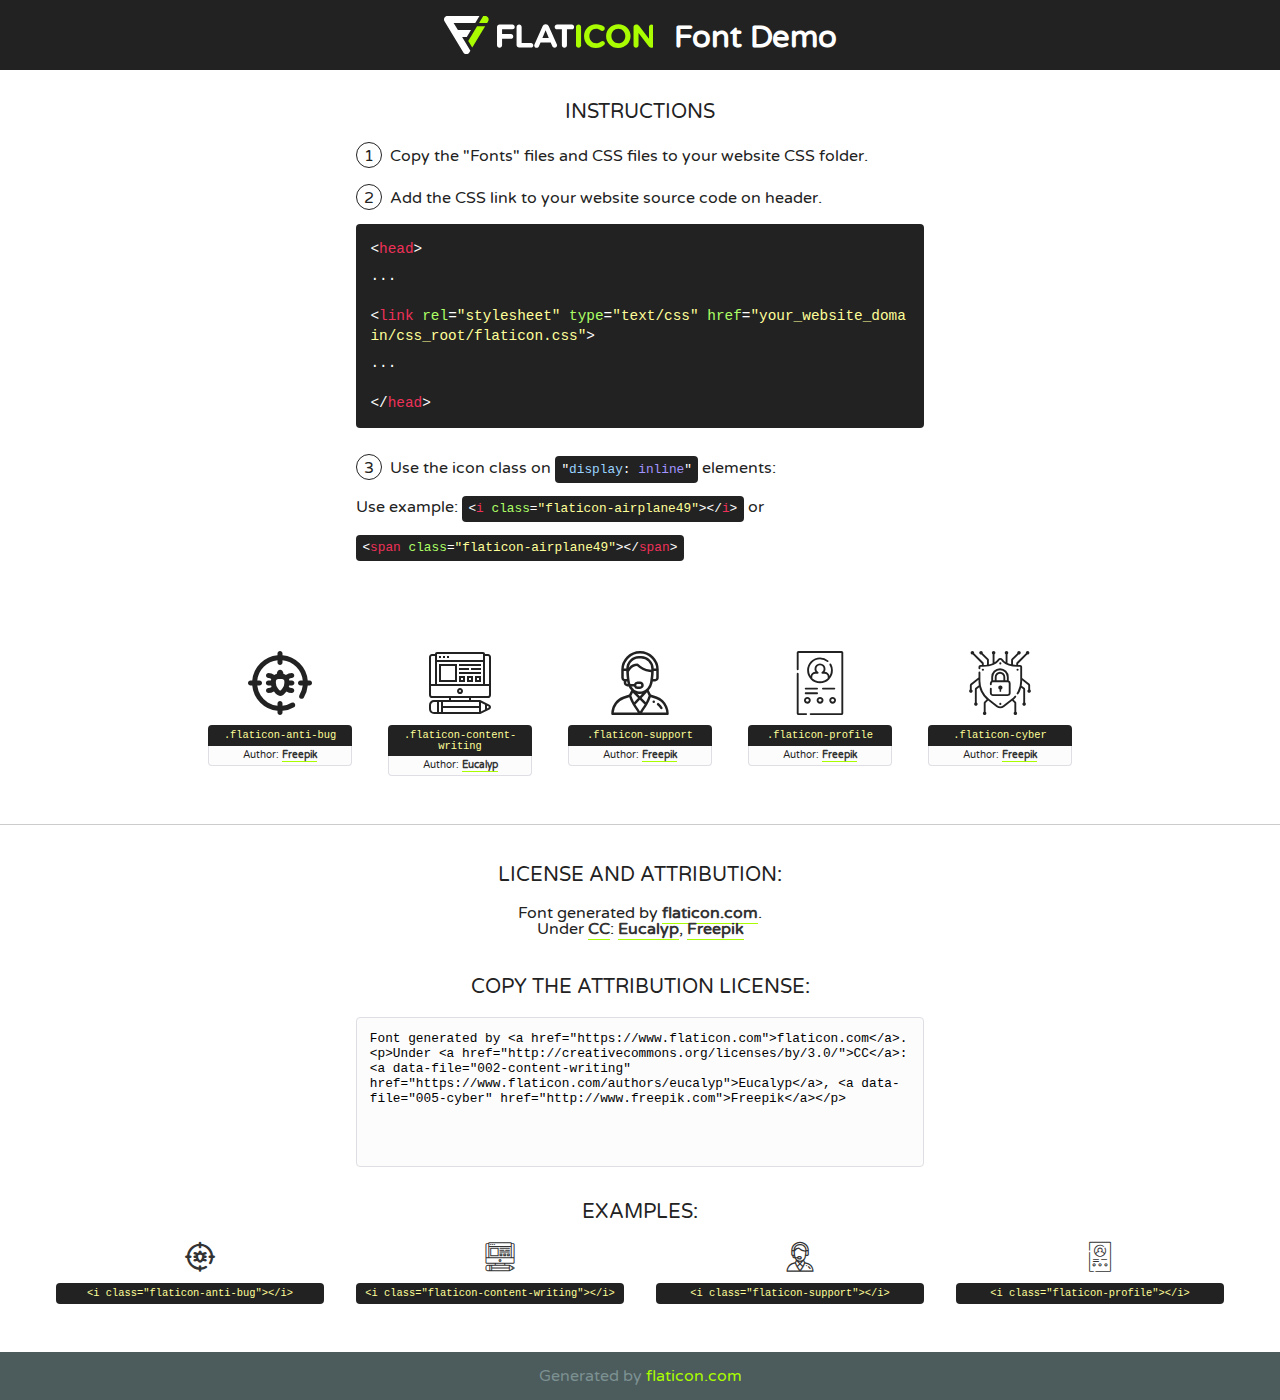
<file: font/flaticon.html>
<!DOCTYPE html>
<!--
  Flaticon icon font: Flaticon
  Creation date: 14/10/2020 05:44
-->
<html>
<!DOCTYPE html>
<html>

<head>
    <title>Flaticon WebFont</title>
    <link href="http://fonts.googleapis.com/css?family=Varela+Round" rel="stylesheet" type="text/css" />
    <link rel="stylesheet" type="text/css" href="flaticon.css">
    <meta charset="UTF-8">
    <style>
    html, body, div, span, applet, object, iframe,
    h1, h2, h3, h4, h5, h6, p, blockquote, pre,
    a, abbr, acronym, address, big, cite, code,
    del, dfn, em, img, ins, kbd, q, s, samp,
    small, strike, strong, sub, sup, tt, var,
    b, u, i, center,
    dl, dt, dd, ol, ul, li,
    fieldset, form, label, legend,
    table, caption, tbody, tfoot, thead, tr, th, td,
    article, aside, canvas, details, embed, 
    figure, figcaption, footer, header, hgroup, 
    menu, nav, output, ruby, section, summary,
    time, mark, audio, video {
        margin: 0;
        padding: 0;
        border: 0;
        font-size: 100%;
        font: inherit;
        vertical-align: baseline;
    }
    /* HTML5 display-role reset for older browsers */
    article, aside, details, figcaption, figure, 
    footer, header, hgroup, menu, nav, section {
        display: block;
    }
    body {
        line-height: 1;
    }
    ol, ul {
        list-style: none;
    }
    blockquote, q {
        quotes: none;
    }
    blockquote:before, blockquote:after,
    q:before, q:after {
        content: '';
        content: none;
    }
    table {
        border-collapse: collapse;
        border-spacing: 0;
    }
    body {
        font-family: 'Varela Round', Helvetica, Arial, sans-serif;
        font-size: 16px;
        color: #222;
    }
    a {
        color: #333;
        border-bottom: 1px solid #a9fd00;
        font-weight: bold;
        text-decoration: none;
    }
    * {
        -moz-box-sizing: border-box;
        -webkit-box-sizing: border-box;
        box-sizing: border-box;
        margin: 0;
        padding: 0;
    }
    [class^="flaticon-"]:before, [class*=" flaticon-"]:before, [class^="flaticon-"]:after, [class*=" flaticon-"]:after {
        font-family: Flaticon;
        font-size: 30px;
        font-style: normal;
        margin-left: 20px;
        color: #333;
    }
    .wrapper {
        max-width: 600px;
        margin: auto;
        padding: 0 1em;
    }
    .title {
        font-size: 1.25em;
        text-align: center;
        margin-bottom: 1em;
        text-transform: uppercase;
    }
    header {
        text-align: center;
        background-color: #222;
        color: #fff;
        padding: 1em;
    }
    header .logo {
        width: 210px;
        height: 38px;
        display: inline-block;
        vertical-align: middle;
        margin-right: 1em;
        border: none;
    }
    header strong {
        font-size: 1.95em;
        font-weight: bold;
        vertical-align: middle;
        margin-top: 5px;
        display: inline-block;
    }
    .demo {
        margin: 2em auto;
        line-height: 1.25em;
    }
    .demo ul li {
        margin-bottom: 1em;
    }
    .demo ul li .num {
        color: #222;
        border-radius: 20px;
        display: inline-block;
        width: 26px;
        padding: 3px;
        height: 26px;
        text-align: center;
        margin-right: 0.5em;
        border: 1px solid #222;
    }
    .demo ul li code {
        background-color: #222;
        border-radius: 4px;
        padding: 0.25em 0.5em;
        display: inline-block;
        color: #fff;
        font-family: Consolas,Monaco,Lucida Console,Liberation Mono,DejaVu Sans Mono,Bitstream Vera Sans Mono,Courier New, monospace;
        font-weight: lighter;
        margin-top: 1em;
        font-size: 0.8em;
        word-break: break-all;
    }
    .demo ul li code.big {
        padding: 1em;
        font-size: 0.9em;
    }
    .demo ul li code .red {
        color: #EF3159;
    }
    .demo ul li code .green {
        color: #ACFF65;
    }
    .demo ul li code .yellow {
        color: #FFFF99;
    }
    .demo ul li code .blue {
        color: #99D3FF;
    }
    .demo ul li code .purple {
        color: #A295FF;
    }
    .demo ul li code .dots {
        margin-top: 0.5em;
        display: block;
    }
    #glyphs {
        border-bottom: 1px solid #ccc;
        padding: 2em 0;
        text-align: center;
    }
    .glyph {
        display: inline-block;
        width: 9em;
        margin: 1em;
        text-align: center;
        vertical-align: top;
        background: #FFF;
    }
    .glyph .glyph-icon {
        padding: 10px;
        display: block;
        font-family:"Flaticon";
        font-size: 64px;
        line-height: 1;
    }
    .glyph .glyph-icon:before {
        font-size: 64px;
        color: #222;
        margin-left: 0;
    }
    .class-name {
        font-size: 0.65em;
        background-color: #222;
        color: #fff;
        border-radius: 4px 4px 0 0;
        padding: 0.5em;
        color: #FFFF99;
        font-family: Consolas,Monaco,Lucida Console,Liberation Mono,DejaVu Sans Mono,Bitstream Vera Sans Mono,Courier New, monospace;
    }
    .author-name {
        font-size: 0.6em;
        background-color: #fcfcfd;
        border: 1px solid #DEDEE4;
        border-top: 0;
        border-radius: 0 0 4px 4px;
        padding: 0.5em;
    }
    .class-name:last-child {
        font-size: 10px;
        color:#888;
    }
    .class-name:last-child a {
        font-size: 10px;
        color:#555;
    }
    .class-name:last-child a:hover {
        color:#a9fd00;
    }
    .glyph > input {
        display: block;
        width: 100px;
        margin: 5px auto;
        text-align: center;
        font-size: 12px;
        cursor: text;
    }
    .glyph > input.icon-input {
        font-family:"Flaticon";
        font-size: 16px;
        margin-bottom: 10px;
    }
    .attribution .title {
        margin-top: 2em;
    }
    .attribution textarea {
        background-color: #fcfcfd;
        padding: 1em;
        border: none;
        box-shadow: none;
        border: 1px solid #DEDEE4;
        border-radius: 4px;
        resize: none;
        width: 100%;
        height: 150px;
        font-size: 0.8em;
        font-family: Consolas,Monaco,Lucida Console,Liberation Mono,DejaVu Sans Mono,Bitstream Vera Sans Mono,Courier New, monospace;
        -webkit-appearance: none;
    }
    .iconsuse {
        margin: 2em auto;
        text-align: center;
        max-width: 1200px;
    }
    .iconsuse:after {
        content: '';
        display: table;
        clear: both;
    }
    .iconsuse .image {
        float: left;
        width: 25%;
        padding: 0 1em;
    }
    .iconsuse .image p {
        margin-bottom: 1em;
    }
    .iconsuse .image span {
        display: block;
        font-size: 0.65em;
        background-color: #222;
        color: #fff;
        border-radius: 4px;
        padding: 0.5em;
        color: #FFFF99;
        margin-top: 1em;
        font-family: Consolas,Monaco,Lucida Console,Liberation Mono,DejaVu Sans Mono,Bitstream Vera Sans Mono,Courier New, monospace;
    }
    #footer {
        text-align: center;
        background-color: #4C5B5C;
        color: #7c9192;
        padding: 1em;
    }
    #footer a {
        border: none;
        color: #a9fd00;
        font-weight: normal;
    }
    @media (max-width: 960px) {
        .iconsuse .image {
            width: 50%;
        }
    }
    @media (max-width: 560px) {
        .iconsuse .image {
            width: 100%;
        }
    }
    </style>
</head>

<body class="characters-off">

    <header>
        <a href="https://www.flaticon.com" target="_blank" class="logo">
            <svg version="1.1" xmlns="http://www.w3.org/2000/svg" xmlns:xlink="http://www.w3.org/1999/xlink" xmlns:a="http://ns.adobe.com/AdobeSVGViewerExtensions/3.0/" viewBox="0 0 560.875 102.036" enable-background="new 0 0 560.875 102.036" xml:space="preserve">
                <defs>
                </defs>
                <g>
                    <g class="letters">
                        <path fill="#ffffff" d="M141.596,29.675c0-3.777,2.985-6.767,6.764-6.767h34.438c3.426,0,6.15,2.728,6.15,6.15
                        c0,3.43-2.724,6.149-6.15,6.149h-27.674v13.091h23.719c3.429,0,6.151,2.724,6.151,6.15c0,3.43-2.723,6.149-6.151,6.149h-23.719
                        v17.574c0,3.773-2.986,6.761-6.764,6.761c-3.779,0-6.764-2.989-6.764-6.761V29.675z"></path>
                        <path fill="#ffffff" d="M193.844,29.149c0-3.781,2.985-6.767,6.764-6.767c3.776,0,6.763,2.985,6.763,6.767v42.957h25.039
                        c3.426,0,6.149,2.726,6.149,6.153c0,3.425-2.723,6.15-6.149,6.15h-31.802c-3.779,0-6.764-2.986-6.764-6.768V29.149z"></path>
                        <path fill="#ffffff" d="M241.891,75.71l21.438-48.407c1.492-3.341,4.215-5.357,7.906-5.357h0.792
                        c3.686,0,6.323,2.017,7.815,5.357l21.439,48.407c0.436,0.967,0.701,1.845,0.701,2.723c0,3.602-2.809,6.501-6.414,6.501
                        c-3.161,0-5.269-1.845-6.499-4.655l-4.132-9.661h-27.059l-4.301,10.102c-1.144,2.631-3.426,4.214-6.237,4.214
                        c-3.517,0-6.24-2.81-6.24-6.325C241.1,77.64,241.451,76.677,241.891,75.71z M279.932,58.666l-8.521-20.297l-8.526,20.297H279.932
                        z"></path>
                        <path fill="#ffffff" d="M314.864,35.387H301.86c-3.429,0-6.239-2.813-6.239-6.238c0-3.429,2.811-6.24,6.239-6.24h39.533
                        c3.426,0,6.237,2.811,6.237,6.24c0,3.425-2.811,6.238-6.237,6.238h-13.001v42.785c0,3.773-2.99,6.761-6.764,6.761
                        c-3.779,0-6.764-2.989-6.764-6.761V35.387z"></path>
                        <path fill="#A9FD00" d="M352.615,29.149c0-3.781,2.985-6.767,6.767-6.767c3.774,0,6.761,2.985,6.761,6.767v49.024
                        c0,3.773-2.987,6.761-6.761,6.761c-3.781,0-6.767-2.989-6.767-6.761V29.149z"></path>
                        <path fill="#A9FD00" d="M374.132,53.836v-0.179c0-17.481,13.178-31.801,32.065-31.801c9.22,0,15.459,2.458,20.557,6.238
                        c1.402,1.054,2.637,2.985,2.637,5.357c0,3.692-2.985,6.59-6.681,6.59c-1.845,0-3.071-0.702-4.044-1.319
                        c-3.776-2.813-7.729-4.393-12.562-4.393c-10.364,0-17.831,8.611-17.831,19.154v0.173c0,10.542,7.291,19.329,17.831,19.329
                        c5.715,0,9.492-1.756,13.359-4.834c1.049-0.874,2.458-1.491,4.039-1.491c3.429,0,6.325,2.813,6.325,6.236
                        c0,2.106-1.056,3.78-2.282,4.834c-5.539,4.834-12.036,7.733-21.878,7.733C387.572,85.464,374.132,71.493,374.132,53.836z"></path>
                        <path fill="#A9FD00" d="M433.009,53.836v-0.179c0-17.481,13.79-31.801,32.766-31.801c18.981,0,32.592,14.143,32.592,31.628v0.173
                        c0,17.483-13.785,31.807-32.769,31.807C446.625,85.464,433.009,71.32,433.009,53.836z M484.224,53.836v-0.179
                        c0-10.539-7.725-19.326-18.626-19.326c-10.893,0-18.449,8.611-18.449,19.154v0.173c0,10.542,7.73,19.329,18.626,19.329
                        C476.676,72.986,484.224,64.378,484.224,53.836z"></path>
                        <path fill="#A9FD00" d="M506.233,29.321c0-3.774,2.99-6.763,6.767-6.763h1.401c3.252,0,5.183,1.583,7.029,3.953l26.093,34.265
                        V29.059c0-3.692,2.99-6.677,6.681-6.677c3.683,0,6.671,2.985,6.671,6.677v48.934c0,3.78-2.987,6.765-6.764,6.765h-0.436
                        c-3.257,0-5.188-1.581-7.034-3.953l-27.056-35.492v32.944c0,3.687-2.985,6.676-6.678,6.676c-3.683,0-6.673-2.989-6.673-6.676
                        V29.321z"></path>
                    </g>
                    <g class="insignia">
                        <path fill="#ffffff" d="M48.372,56.137h12.517l11.156-18.537H37.186L25.688,18.539h57.825L94.668,0H9.271
                        C5.925,0,2.842,1.801,1.198,4.716c-1.644,2.907-1.593,6.482,0.134,9.343l50.38,83.501c1.678,2.781,4.689,4.476,7.938,4.476
                        c3.246,0,6.257-1.695,7.935-4.476l2.898-4.804L48.372,56.137z"></path>
                        <g class="i">
                            <path fill="#A9FD00" d="M93.575,18.539h0.031v0.004l21.652,0.004l2.705-4.488c1.727-2.861,1.778-6.436,0.133-9.343
                            C116.454,1.801,113.371,0,110.026,0h-5.294L93.575,18.539z"></path>
                            <polygon fill="#A9FD00" points="88.291,27.356 64.725,66.486 75.519,84.404 109.942,27.356"></polygon>
                        </g>
                    </g>
                </g>
            </svg>
        </a>
        <strong>Font Demo</strong>
    </header>


    <section class="demo wrapper">

        <p class="title">Instructions</p>

        <ul>
            <li>
                <span class="num">1</span>Copy the "Fonts" files and CSS files to your website CSS folder.
            </li>
            <li>
                <span class="num">2</span>Add the CSS link to your website source code on header.
                <code class="big">
                    &lt;<span class="red">head</span>&gt;
                    <br/><span class="dots">...</span>
                    <br/>&lt;<span class="red">link</span> <span class="green">rel</span>=<span class="yellow">"stylesheet"</span> <span class="green">type</span>=<span class="yellow">"text/css"</span> <span class="green">href</span>=<span class="yellow">"your_website_domain/css_root/flaticon.css"</span>&gt;
                    <br/><span class="dots">...</span>
                    <br/>&lt;/<span class="red">head</span>&gt;
                </code>
            </li>

            <li>
                <p>
                    <span class="num">3</span>Use the icon class on <code>"<span class="blue">display</span>:<span class="purple"> inline</span>"</code> elements:
                    <br />
                    Use example: <code>&lt;<span class="red">i</span> <span class="green">class</span>=<span class="yellow">&quot;flaticon-airplane49&quot;</span>&gt;&lt;/<span class="red">i</span>&gt;</code> or <code>&lt;<span class="red">span</span> <span class="green">class</span>=<span class="yellow">&quot;flaticon-airplane49&quot;</span>&gt;&lt;/<span class="red">span</span>&gt;</code>
            </li>
        </ul>

    </section>




   <section id="glyphs">          
    
      
        <div class="glyph"><div class="glyph-icon flaticon-anti-bug"></div>
            <div class="class-name">.flaticon-anti-bug</div>
            <div class="author-name">Author: <a data-file="001-anti-bug" href="http://www.freepik.com">Freepik</a> </div> 
        </div>        
        
        <div class="glyph"><div class="glyph-icon flaticon-content-writing"></div>
            <div class="class-name">.flaticon-content-writing</div>
            <div class="author-name">Author: <a data-file="002-content-writing" href="https://www.flaticon.com/authors/eucalyp">Eucalyp</a> </div> 
        </div>        
        
        <div class="glyph"><div class="glyph-icon flaticon-support"></div>
            <div class="class-name">.flaticon-support</div>
            <div class="author-name">Author: <a data-file="003-support" href="http://www.freepik.com">Freepik</a> </div> 
        </div>        
        
        <div class="glyph"><div class="glyph-icon flaticon-profile"></div>
            <div class="class-name">.flaticon-profile</div>
            <div class="author-name">Author: <a data-file="004-profile" href="http://www.freepik.com">Freepik</a> </div> 
        </div>        
        
        <div class="glyph"><div class="glyph-icon flaticon-cyber"></div>
            <div class="class-name">.flaticon-cyber</div>
            <div class="author-name">Author: <a data-file="005-cyber" href="http://www.freepik.com">Freepik</a> </div> 
        </div>        
        

    </section>



    <section class="attribution wrapper"   style="text-align:center;">

      <div class="title">License and attribution:</div><div class="attrDiv">Font generated by <a href="https://www.flaticon.com">flaticon.com</a>. <div><p>Under <a href="http://creativecommons.org/licenses/by/3.0/">CC</a>: <a data-file="002-content-writing" href="https://www.flaticon.com/authors/eucalyp">Eucalyp</a>, <a data-file="005-cyber" href="http://www.freepik.com">Freepik</a></p>  </div>
      </div>
      <div class="title">Copy the Attribution License:</div>

    <textarea onclick="this.focus();this.select();">Font generated by &lt;a href=&quot;https://www.flaticon.com&quot;&gt;flaticon.com&lt;/a&gt;. <p>Under <a href="http://creativecommons.org/licenses/by/3.0/">CC</a>: <a data-file="002-content-writing" href="https://www.flaticon.com/authors/eucalyp">Eucalyp</a>, <a data-file="005-cyber" href="http://www.freepik.com">Freepik</a></p>  
     </textarea>

    </section>

    <section class="iconsuse">

          <div class="title">Examples:</div>            
             
            <div class="image">
                <p>
                    <i class="glyph-icon flaticon-anti-bug"></i> 
                    <span>&lt;i class=&quot;flaticon-anti-bug&quot;&gt;&lt;/i&gt;</span>
                </p>
            </div>
            
            <div class="image">
                <p>
                    <i class="glyph-icon flaticon-content-writing"></i> 
                    <span>&lt;i class=&quot;flaticon-content-writing&quot;&gt;&lt;/i&gt;</span>
                </p>
            </div>
            
            <div class="image">
                <p>
                    <i class="glyph-icon flaticon-support"></i> 
                    <span>&lt;i class=&quot;flaticon-support&quot;&gt;&lt;/i&gt;</span>
                </p>
            </div>
            
            <div class="image">
                <p>
                    <i class="glyph-icon flaticon-profile"></i> 
                    <span>&lt;i class=&quot;flaticon-profile&quot;&gt;&lt;/i&gt;</span>
                </p>
            </div>
                       
        </div>
                            
    </section>

<div id="footer">
    <div>Generated by <a href="https://www.flaticon.com">flaticon.com</a>
    </div>
</div>



</body>
</html>
</file>
<file: font/flaticon.css>
/*
  	Flaticon icon font: Flaticon
  	Creation date: 14/10/2020 05:44
  	*/

@font-face {
  font-family: "Flaticon";
  src: url("./Flaticon.eot");
  src: url("./Flaticon.eot?#iefix") format("embedded-opentype"),
       url("./Flaticon.woff2") format("woff2"),
       url("./Flaticon.woff") format("woff"),
       url("./Flaticon.ttf") format("truetype"),
       url("./Flaticon.svg#Flaticon") format("svg");
  font-weight: normal;
  font-style: normal;
}

@media screen and (-webkit-min-device-pixel-ratio:0) {
  @font-face {
    font-family: "Flaticon";
    src: url("./Flaticon.svg#Flaticon") format("svg");
  }
}

[class^="flaticon-"]:before, [class*=" flaticon-"]:before,
[class^="flaticon-"]:after, [class*=" flaticon-"]:after {   
  font-family: Flaticon;
        font-size: 20px;
font-style: normal;
margin-left: 20px;
}

.flaticon-anti-bug:before { content: "\f100"; }
.flaticon-content-writing:before { content: "\f101"; }
.flaticon-support:before { content: "\f102"; }
.flaticon-profile:before { content: "\f103"; }
.flaticon-cyber:before { content: "\f104"; }
</file>
